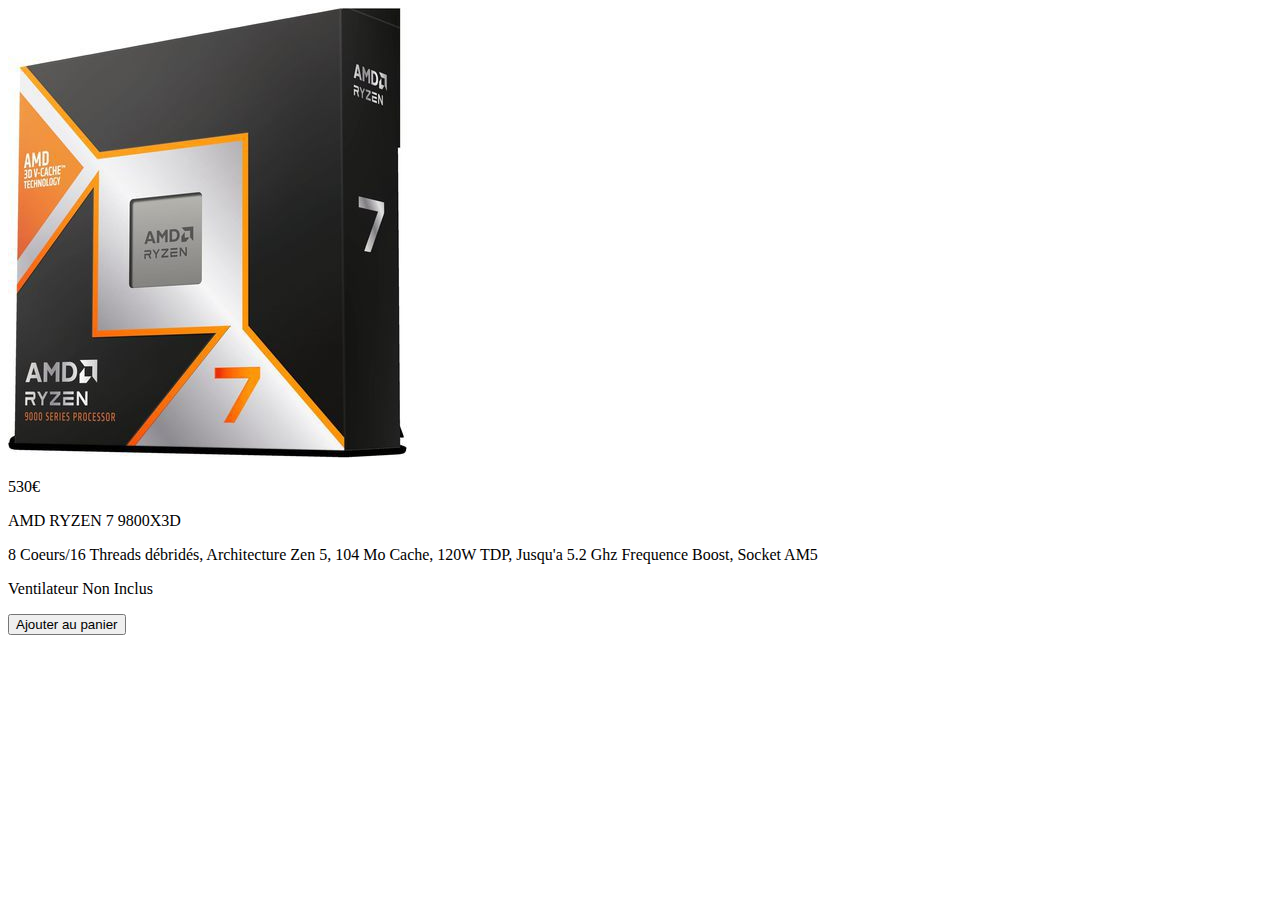
<file: index.html>
<!DOCTYPE html>
<html lang="fr">

<head>
    <meta charset="UTF-8">
    <meta name="viewport" content="width=device-width, initial-scale=1.0">
    <title>E-commerce</title>

    <link href="https://cdn.jsdelivr.net/npm/bootstrap@5.3.6/dist/css/bootstrap.min.css" rel="stylesheet"
        integrity="sha384-4Q6Gf2aSP4eDXB8Miphtr37CMZZQ5oXLH2yaXMJ2w8e2ZtHTl7GptT4jmndRuHDT" crossorigin="anonymous">

    <script src="https://cdn.jsdelivr.net/npm/bootstrap@5.3.6/dist/js/bootstrap.bundle.min.js"
        integrity="sha384-j1CDi7MgGQ12Z7Qab0qlWQ/Qqz24Gc6BM0thvEMVjHnfYGF0rmFCozFSxQBxwHKO"
        crossorigin="anonymous"></script>
</head>

<body>
    <div>
        <img src="/img/Processeur_AMD_RYZEN_7_9800X3D_2.jpg" alt="Processeur_AMD_RYZEN_7_9800X3D_2.jpg">
    </div>
    <div>
        <p>530€</p>
    </div>
    <div>
        <p>AMD RYZEN 7 9800X3D</p>
        <p>8 Coeurs/16 Threads débridés, Architecture Zen 5, 104 Mo Cache, 120W TDP, Jusqu'a 5.2 Ghz Frequence Boost,
            Socket AM5</p>
        <p>Ventilateur Non Inclus</p>
    </div>
    <div>
        <button>Ajouter au panier</button>
    </div>
</body>

</html>
</file>
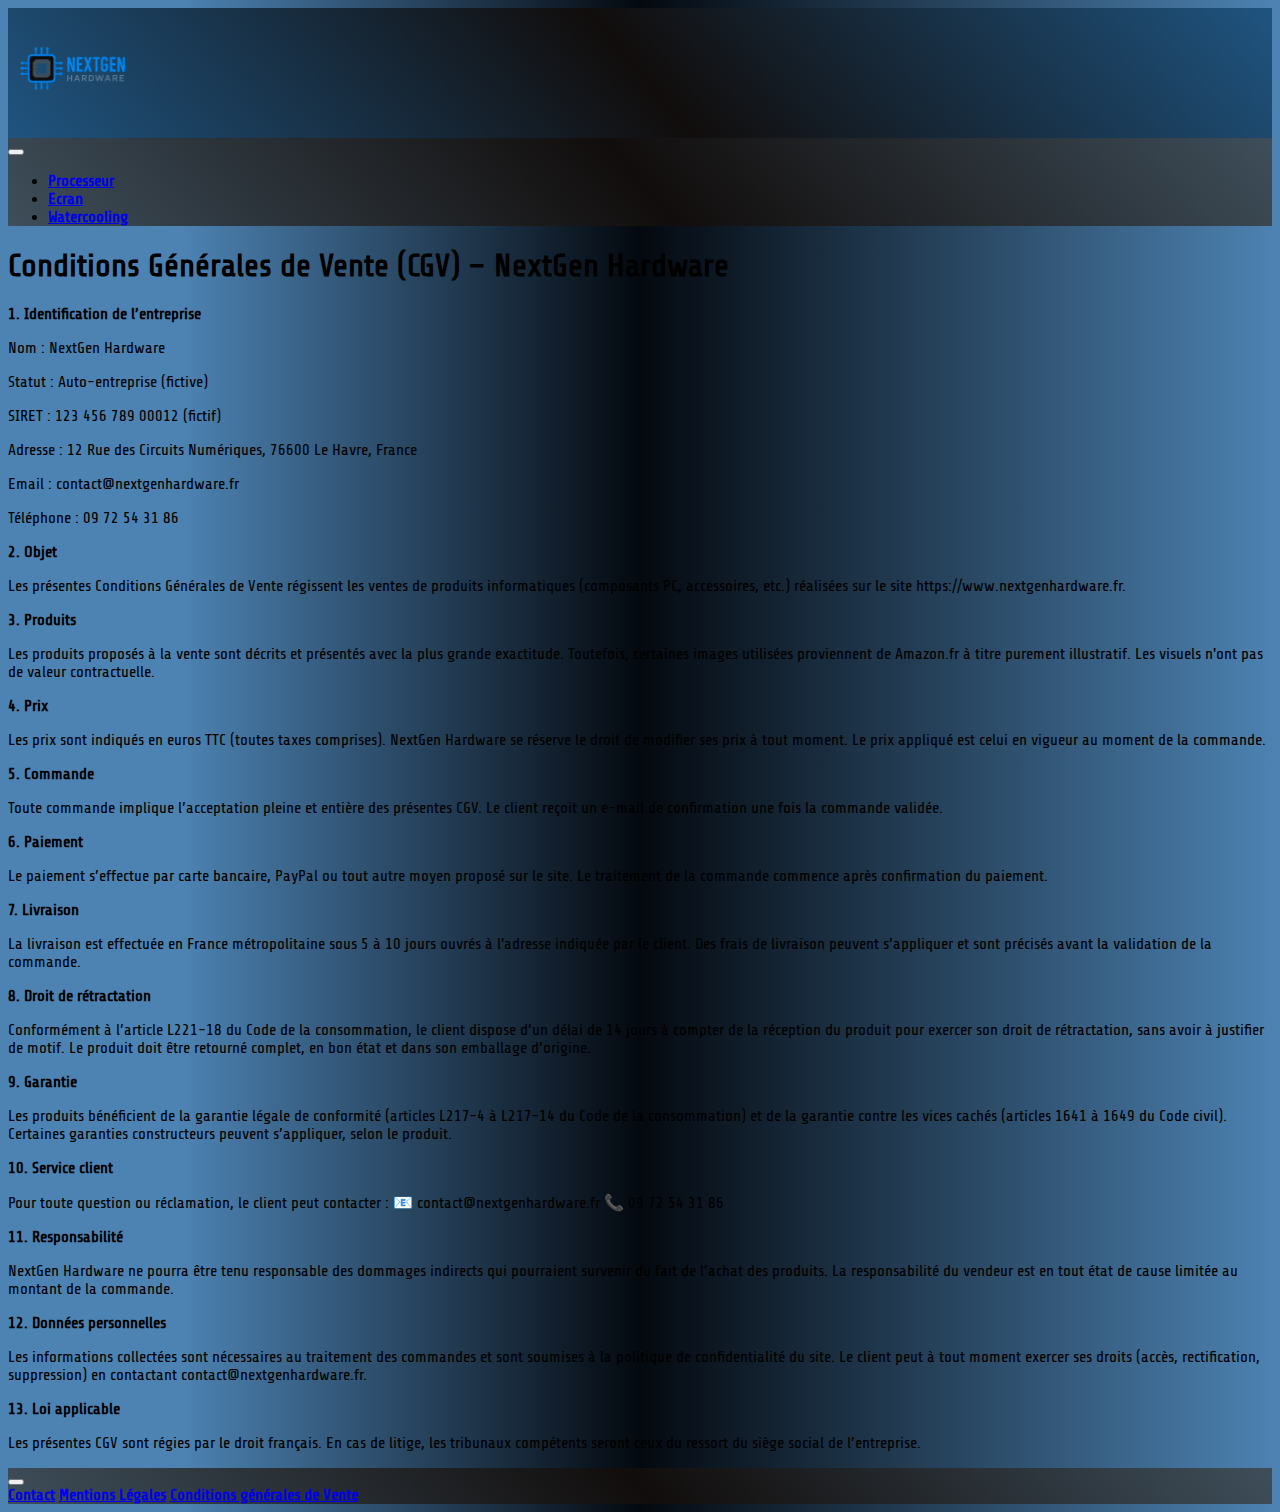
<file: cgv.html>
<!DOCTYPE html>
<html lang="fr">

<head>
    <meta charset="UTF-8">
    <meta name="viewport" content="width=device-width, initial-scale=1.0">
    <title>E-commerce</title>

    <!-- Lien pour utiliser Bootstrap -->
    <link href="https://cdn.jsdelivr.net/npm/bootstrap@5.3.6/dist/css/bootstrap.min.css" rel="stylesheet"
        integrity="sha384-4Q6Gf2aSP4eDXB8Miphtr37CMZZQ5oXLH2yaXMJ2w8e2ZtHTl7GptT4jmndRuHDT" crossorigin="anonymous">

    <!-- Lien pour faire des actions avec JavaScript -->
    <script src="https://cdn.jsdelivr.net/npm/bootstrap@5.3.6/dist/js/bootstrap.bundle.min.js"
        integrity="sha384-j1CDi7MgGQ12Z7Qab0qlWQ/Qqz24Gc6BM0thvEMVjHnfYGF0rmFCozFSxQBxwHKO"
        crossorigin="anonymous"></script>

    <link href="https://fonts.googleapis.com/css2?family=Share+Tech&display=swap" rel="stylesheet">
    <link rel="stylesheet" href="css/style.css">
</head>

<body class="cgv text-white vw-80 vh-100">
    <div class="css_un">
        <div class="text-center">
            <a href="index.html"><img style="width: 10%;" src="img/Logo_Site.png" alt=""></a>
        </div>
    </div>
    <nav class="navbar navbar-expand-lg bg-body-tertiary">
        <div class="container-fluid">
            <button class="navbar-toggler" type="button" data-bs-toggle="collapse" data-bs-target="#navbarNav"
                aria-controls="navbarNav" aria-expanded="false" aria-label="Toggle navigation">
                <span class="navbar-toggler-icon"></span>
            </button>
            <div class="collapse navbar-collapse d-flex justify-content-center" id="navbarNav">
                <ul class="navbar-nav">
                    <li class="nav-item mx-5 ms-5">
                        <a class="nav-link text-white" href="#">Processeur</a>
                    </li>
                    <li class="nav-item mx-5 ms-5">
                        <a class="nav-link text-white" href="#">Ecran</a>
                    </li>
                    <li class="nav-item mx-5 ms-5">
                        <a class="nav-link text-white" href="#">Watercooling</a>
                    </li>
                </ul>
            </div>
        </div>
    </nav>
    <h1 class="d-flex justify-content-center mt-3 mb-3 ml-5 mr-5">Conditions Générales de Vente (CGV) – NextGen Hardware
    </h1>

    <div class="mx-3 mt-5 mb-5">
        <p><b>1. Identification de l’entreprise</b></p>
        <p>Nom : NextGen Hardware</p>
        <p>Statut : Auto-entreprise (fictive)</p>
        <p>SIRET : 123 456 789 00012 (fictif)</p>
        <p>Adresse : 12 Rue des Circuits Numériques, 76600 Le Havre, France</p>
        <p>Email : contact@nextgenhardware.fr</p>
        <p>Téléphone : 09 72 54 31 86</p>
    </div>

    <div class="mx-3 mt-3 mb-5">
        <p><b>2. Objet</b></p>
        <p>Les présentes Conditions Générales de Vente régissent les ventes de produits informatiques (composants PC,
            accessoires, etc.) réalisées sur le site https://www.nextgenhardware.fr.
        </p>
    </div>

    <div class="mx-3 mt-3 mb-5">
        <p><b>3. Produits</b></p>
        <p>Les produits proposés à la vente sont décrits et présentés avec la plus grande exactitude. Toutefois,
            certaines images utilisées proviennent de Amazon.fr à titre purement illustratif. Les visuels n'ont pas de
            valeur contractuelle.
        </p>
    </div>

    <div class="mx-3 mt-3 mb-5">
        <p><b>4. Prix</b></p>
        <p>Les prix sont indiqués en euros TTC (toutes taxes comprises).
            NextGen Hardware se réserve le droit de modifier ses prix à tout moment. Le prix appliqué est celui en
            vigueur au moment de la commande.
        </p>
    </div>

    <div class="mx-3 mt-3 mb-5">
        <p><b>5. Commande</b></p>
        <p>Toute commande implique l’acceptation pleine et entière des présentes CGV.
            Le client reçoit un e-mail de confirmation une fois la commande validée.</p>
    </div>

    <div class="mx-3 mt-3 mb-5">
        <p><b>6. Paiement</b></p>
        <p>Le paiement s’effectue par carte bancaire, PayPal ou tout autre moyen proposé sur le site.
            Le traitement de la commande commence après confirmation du paiement.
        </p>
    </div>

    <div class="mx-3 mt-3 mb-5">
        <p><b>7. Livraison</b></p>
        <p>La livraison est effectuée en France métropolitaine sous 5 à 10 jours ouvrés à l'adresse indiquée par le
            client.
            Des frais de livraison peuvent s’appliquer et sont précisés avant la validation de la commande.
        </p>
    </div>

    <div class="mx-3 mt-3 mb-5">
        <p><b>8. Droit de rétractation</b></p>
        <p>Conformément à l’article L221-18 du Code de la consommation, le client dispose d’un délai de 14 jours à
            compter de la réception du produit pour exercer son droit de rétractation, sans avoir à justifier de motif.

            Le produit doit être retourné complet, en bon état et dans son emballage d’origine.
        </p>
    </div>

    <div class="mx-3 mt-3 mb-5">
        <p><b>9. Garantie</b></p>
        <p>Les produits bénéficient de la garantie légale de conformité (articles L217-4 à L217-14 du Code de la
            consommation) et de la garantie contre les vices cachés (articles 1641 à 1649 du Code civil).
            Certaines garanties constructeurs peuvent s’appliquer, selon le produit.
        </p>
    </div>

    <div class="mx-3 mt-3 mb-5">
        <p><b>10. Service client</b></p>
        <p>Pour toute question ou réclamation, le client peut contacter :
            📧 contact@nextgenhardware.fr
            📞 09 72 54 31 86
        </p>
    </div>

    <div class="mx-3 mt-3 mb-5">
        <p><b>11. Responsabilité</b></p>
        <p>NextGen Hardware ne pourra être tenu responsable des dommages indirects qui pourraient survenir du fait de
            l’achat des produits.
            La responsabilité du vendeur est en tout état de cause limitée au montant de la commande.
        </p>
    </div>

    <div class="mx-3 mt-3 mb-5">
        <p><b>12. Données personnelles</b></p>
        <p>Les informations collectées sont nécessaires au traitement des commandes et sont soumises à la politique de
            confidentialité du site. Le client peut à tout moment exercer ses droits (accès, rectification, suppression)
            en contactant contact@nextgenhardware.fr.
        </p>
    </div>

    <div class="mx-3 mt-3 mb-5">
        <p><b>13. Loi applicable</b></p>
        <p>Les présentes CGV sont régies par le droit français.
            En cas de litige, les tribunaux compétents seront ceux du ressort du siège social de l’entreprise.
        </p>
    </div>

    <footer>
        <nav class="navbar navbar-expand-lg bg-body-tertiary">
            <div class="container-fluid">
                <button class="navbar-toggler" type="button" data-bs-toggle="collapse"
                    data-bs-target="#navbarNavAltMarkup" aria-controls="navbarNavAltMarkup" aria-expanded="false"
                    aria-label="Toggle navigation">
                    <span class="navbar-toggler-icon"></span>
                </button>
                <div class="collapse navbar-collapse d-flex justify-content-center" id="navbarNavAltMarkup">
                    <div class="navbar-nav">
                        <a class="nav-link text-white mx-5 ms-5" href="formulaire_de_contact.html">Contact</a>
                        <a class="nav-link text-white mx-5 ms-5" href="mentions-legales.html">Mentions Légales</a>
                        <a class="nav-link text-white mx-5 ms-5" href="cgv.html">Conditions générales de Vente</a>
                    </div>
                </div>
            </div>
        </nav>
    </footer>
</body>

</html>
</file>
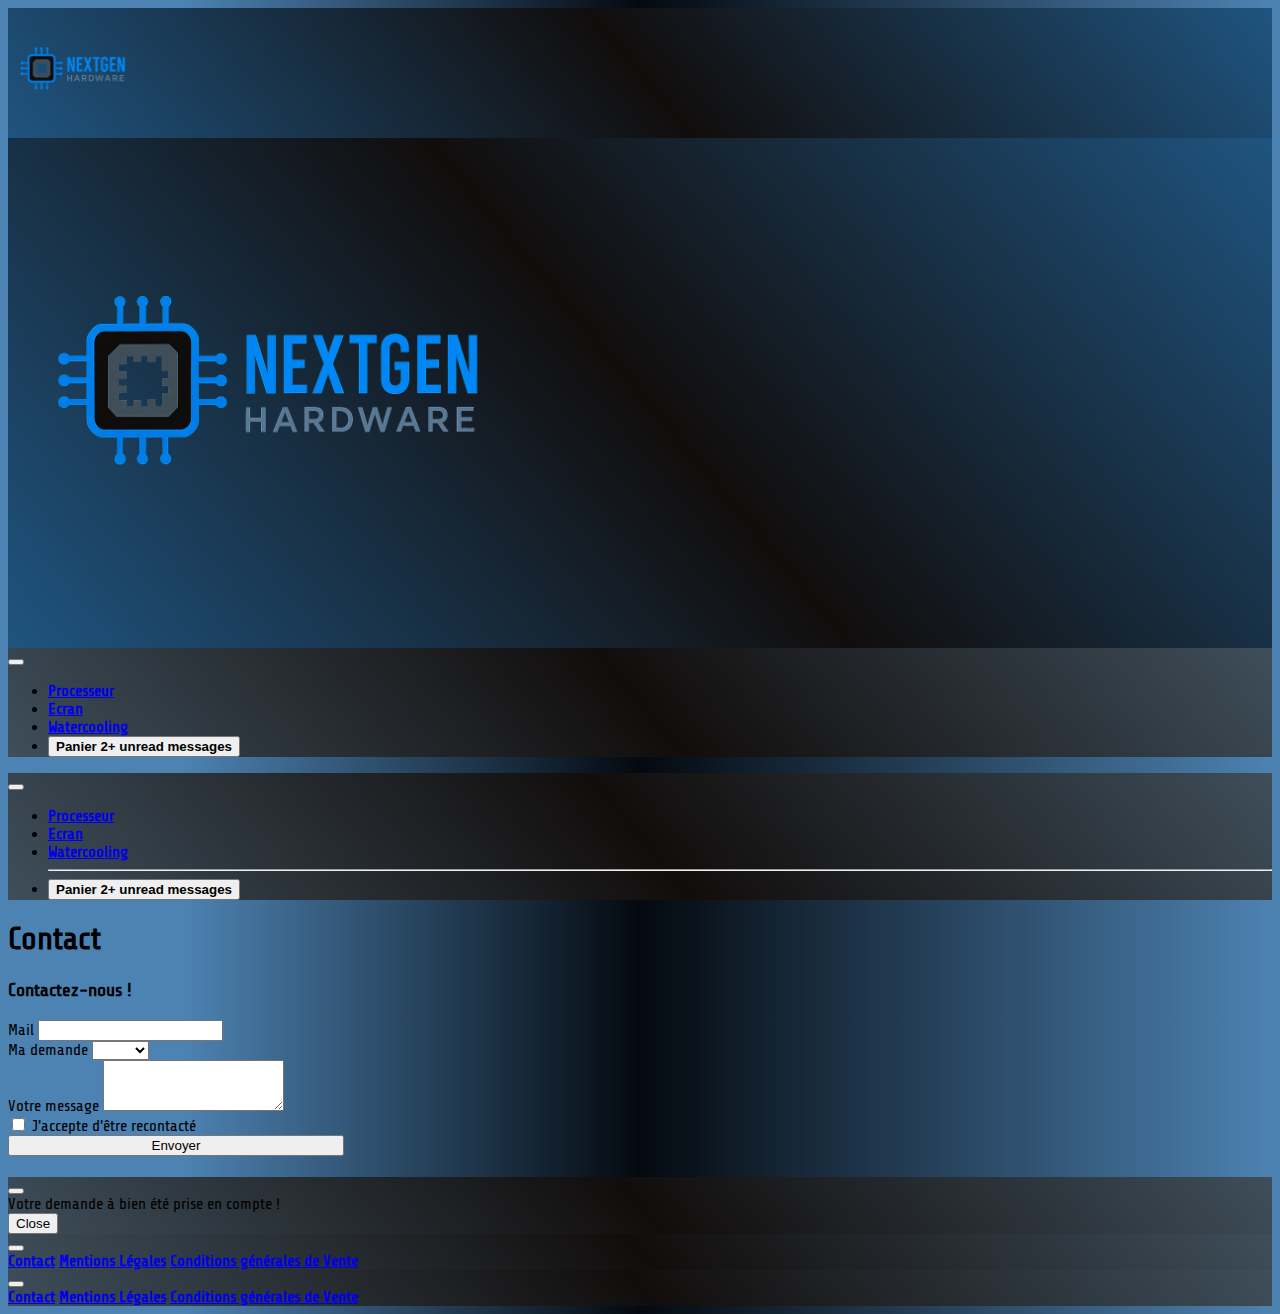
<file: formulaire_de_contact.html>
<!DOCTYPE html>
<html lang="fr">

<head>
    <meta charset="UTF-8">
    <meta name="viewport" content="width=device-width, initial-scale=1.0">
    <title>Document</title>

    <!-- Lien pour utiliser Bootstrap -->
    <link href="https://cdn.jsdelivr.net/npm/bootstrap@5.3.6/dist/css/bootstrap.min.css" rel="stylesheet"
        integrity="sha384-4Q6Gf2aSP4eDXB8Miphtr37CMZZQ5oXLH2yaXMJ2w8e2ZtHTl7GptT4jmndRuHDT" crossorigin="anonymous">

    <!-- Lien pour faire des actions avec JavaScript -->
    <script src="https://cdn.jsdelivr.net/npm/bootstrap@5.3.6/dist/js/bootstrap.bundle.min.js"
        integrity="sha384-j1CDi7MgGQ12Z7Qab0qlWQ/Qqz24Gc6BM0thvEMVjHnfYGF0rmFCozFSxQBxwHKO"
        crossorigin="anonymous"></script>

    <link href="https://fonts.googleapis.com/css2?family=Share+Tech&display=swap" rel="stylesheet">
    <link rel="stylesheet" href="css/style.css">
</head>

<body class="formulaire d-flex flex-column min-vh-100">

    <!-- Logo du site internet -->
    <div class="css_un d-none d-lg-block">
        <div class="text-center">
            <a href="index.html"><img style="width: 10%;" src="img/Logo_Site.png" alt=""></a>
        </div>
    </div>

    <div class="css_un d-sm-none">
        <div class="text-center">
            <a href="index.html"><img style="width: 40%;" src="img/Logo_Site.png" alt=""></a>
        </div>
    </div>

    <!-- Barre de navigation -->
    <!-- Page Pc -->
    <nav class="navbar navbar-expand-lg bg-body-tertiary d-none d-lg-block">
        <div class="container-fluid">
            <button class="navbar-toggler" type="button" data-bs-toggle="collapse" data-bs-target="#navbarNav"
                aria-controls="navbarNav" aria-expanded="false" aria-label="Toggle navigation">
                <span class="navbar-toggler-icon"></span>
            </button>
            <div class="collapse navbar-collapse d-flex justify-content-center" id="navbarNav">
                <ul class="navbar-nav">
                    <li class="nav-item mx-5 ms-5">
                        <a class="nav-link text-white" href="#">Processeur</a>
                    </li>
                    <li class="nav-item mx-5 ms-5">
                        <a class="nav-link text-white" href="#">Ecran</a>
                    </li>
                    <li class="nav-item mx-5 ms-5">
                        <a class="nav-link text-white" href="#">Watercooling</a>
                    </li>
                    <li>
                        <button type="button" class="btn text-white position-relative mx-5">
                            <i class="bi bi-basket me-2"></i><span>Panier</span>
                            <span
                                class="position-absolute top-0 start-100 translate-middle badge rounded-pill bg-danger">
                                2+
                                <span class="visually-hidden">unread messages</span>
                            </span>
                        </button>
                    </li>
                </ul>
            </div>
        </div>
    </nav>

    <!-- Page Mobile -->
    <nav class="navbar navbar-expand-lg bg-primary d-sm-none">
        <div class="container-fluid">
            <button class="navbar-toggler bg-secondary text-white" type="button" data-bs-toggle="collapse"
                data-bs-target="#navbarSupportedContent" aria-controls="navbarSupportedContent" aria-expanded="false"
                aria-label="Toggle navigation">
                <span class="navbar-toggler-icon"></span>
            </button>
            <div class="collapse navbar-collapse" id="navbarSupportedContent">
                <ul class="navbar-nav me-auto mb-2 mb-lg-0 ms-auto">
                    <li class="nav-item mx-auto ms-auto">
                        <a class="nav-link active text-white" aria-current="page" href="#">Processeur</a>
                    </li>
                    <li class="nav-item mx-auto ms-auto">
                        <a class="nav-link active text-white" aria-current="page" href="#">Ecran</a>
                    </li>
                    <li class="nav-item mx-auto ms-auto">
                        <a class="nav-link active text-white" aria-current="page" href="#">Watercooling</a>
                    </li>
                    </li>
                    <hr class="text-white">
                    <li class="mx-auto ms-auto">
                        <button type="button" class="btn text-white position-relative">
                            <i class="bi bi-basket me-2"></i><span>Panier</span>
                            <span
                                class="position-absolute top-0 start-100 translate-middle badge rounded-pill bg-danger mt-2 mb-2">
                                2+
                                <span class="visually-hidden">unread messages</span>
                            </span>
                        </button>
                    </li>
                </ul>
            </div>
        </div>
    </nav>

    <!-- Pour le contenu principal de la page -->
    <main class="pt-5 mx-auto pb-5 mt-5 mb-5 text-white">

        <!-- Pour le nom de la page -->
        <div class="pb-5 text-center">
            <h1>Contact</h1>
        </div>

        <!-- Contactez-nous ! :) -->
        <div class="pb-2">
            <h3><span>Contactez-nous !</span></h3>
        </div>

        <!-- Pour le mail -->
        <div class="mb-3">
            <label for="formGroupExampleInput" class="form-label">Mail</label>
            <input type="text" class="form-control" id="formGroupExampleInput">
        </div>

        <!-- Pour faire une liste sélective pour la demande -->
        <div class="mb-3">
            <label for="formGroupExampleInput2" class="form-label">Ma demande</label>
            <select class="form-select" aria-label="Default select example">
                <option selected></option>
                <option value="1">One</option>
                <option value="2">Two</option>
                <option value="3">Three</option>
            </select>
        </div>

        <!-- Pour écrire le message -->
        <div class="mb-3 pt-1">
            <label for="exampleFormControlTextarea1" class="form-label">Votre message</label>
            <textarea class="form-control" id="exampleFormControlTextarea1" rows="3"></textarea>
        </div>

        <!-- Pour être recontacté -->
        <div class="form-check">
            <input class="form-check-input" type="checkbox" id="inlineFormCheck">
            <label class="form-check-label" for="inlineFormCheck">
                J'accepte d'être recontacté
            </label>
            <div class="pt-2">
                <button type="button" style="width: 21rem;" class="btn btn-secondary" data-bs-toggle="modal"
                    data-bs-target="#exampleModal">
                    Envoyer
                </button>

                <!-- Modal pour dire que la demande a été bien prise en compte -->
                <div class="modal fade" id="exampleModal" tabindex="-1" aria-labelledby="exampleModalLabel"
                    aria-hidden="true">
                    <div class="modal-dialog">
                        <div class="panier text-white modal-content">
                            <div class="modal-header">
                                <h1 class="modal-title text-white fs-5" id="exampleModalLabel"></h1>
                                <button type="button" class="btn-close" data-bs-dismiss="modal"
                                    aria-label="Close"></button>
                            </div>
                            <div class="modal-body">
                                Votre demande à bien été prise en compte !
                            </div>
                            <div class="modal-footer">
                                <button type="button" class="btn btn-secondary" data-bs-dismiss="modal">Close</button>
                            </div>
                        </div>
                    </div>
                </div>
            </div>
        </div>
    </main>

    <!-- Footer pour les liens vers les autres pages -->
    <!-- Page PC -->
    <footer>
        <nav class="navbar navbar-expand-lg bg-body-tertiary d-none d-lg-block">
            <div class="container-fluid">
                <button class="navbar-toggler d-none" type="button" data-bs-toggle="collapse"
                    data-bs-target="#navbarNavAltMarkup" aria-controls="navbarNavAltMarkup" aria-expanded="false"
                    aria-label="Toggle navigation">
                    <span class="navbar-toggler-icon"></span>
                </button>
                <div class="collapse navbar-collapse d-flex justify-content-center" id="navbarNavAltMarkup">
                    <div class="navbar-nav">
                        <a class="nav-link text-white mx-5 ms-5" href="formulaire_de_contact.html">Contact</a>
                        <a class="nav-link text-white mx-5 ms-5" href="mentions-legales.html">Mentions Légales</a>
                        <a class="nav-link text-white mx-5 ms-5" href="cgv.html">Conditions générales de Vente</a>
                    </div>
                </div>
            </div>
        </nav>
    </footer>

    <!-- Page Mobile -->
    <footer>
        <nav class="navbar navbar-expand-lg bg-body-tertiary d-lg-none">
            <div class="container-fluid">
                <button class="navbar-toggler d-none" type="button" data-bs-toggle="collapse"
                    data-bs-target="#navbarNavAltMarkup" aria-controls="navbarNavAltMarkup" aria-expanded="false"
                    aria-label="Toggle navigation">
                    <span class="navbar-toggler-icon"></span>
                </button>
                <div class="collapse navbar-collapse d-grid text-center" id="navbarNavAltMarkup">
                    <div class="navbar-nav">
                        <a class="nav-link text-white mx-5 ms-5" href="formulaire_de_contact.html">Contact</a>
                        <a class="nav-link text-white mx-5 ms-5" href="mentions-legales.html">Mentions Légales</a>
                        <a class="nav-link text-white mx-5 ms-5" href="cgv.html">Conditions générales de Vente</a>
                    </div>
                </div>
            </div>
        </nav>
    </footer>


</body>

</html>
</file>
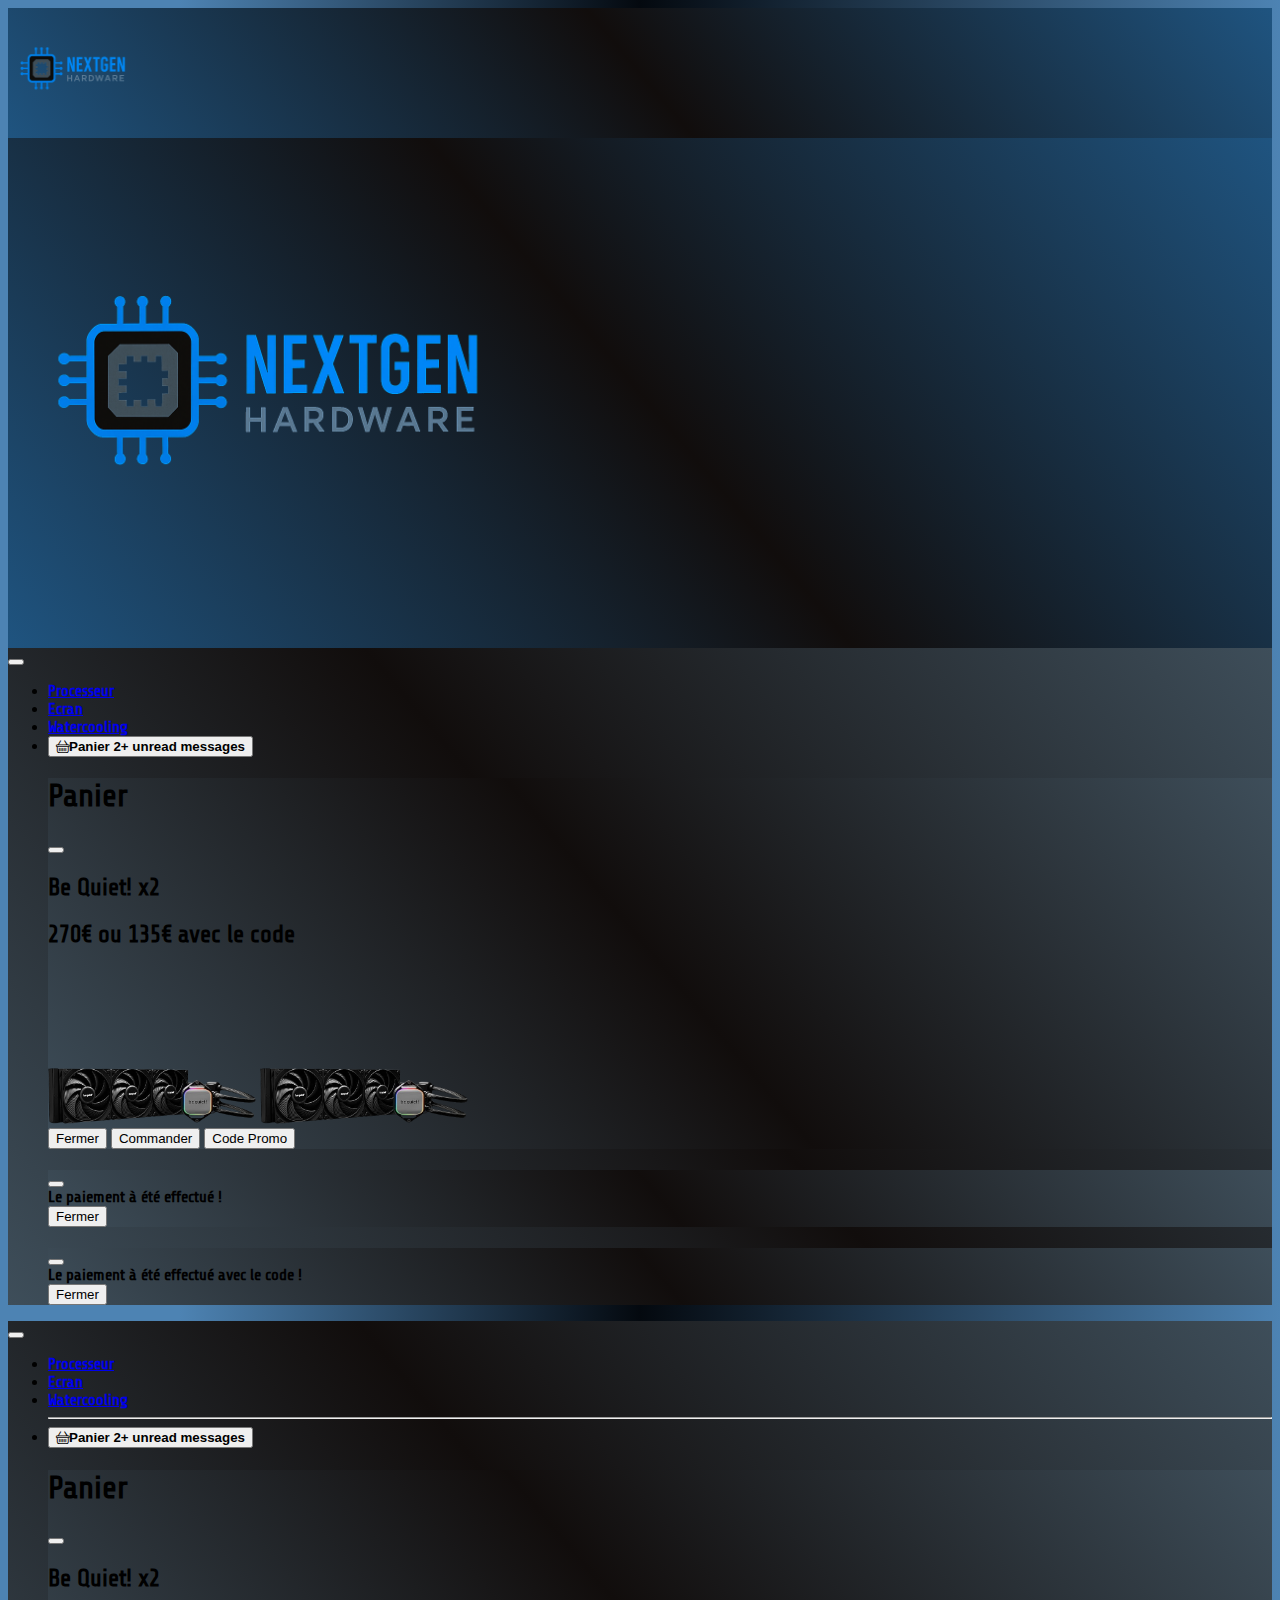
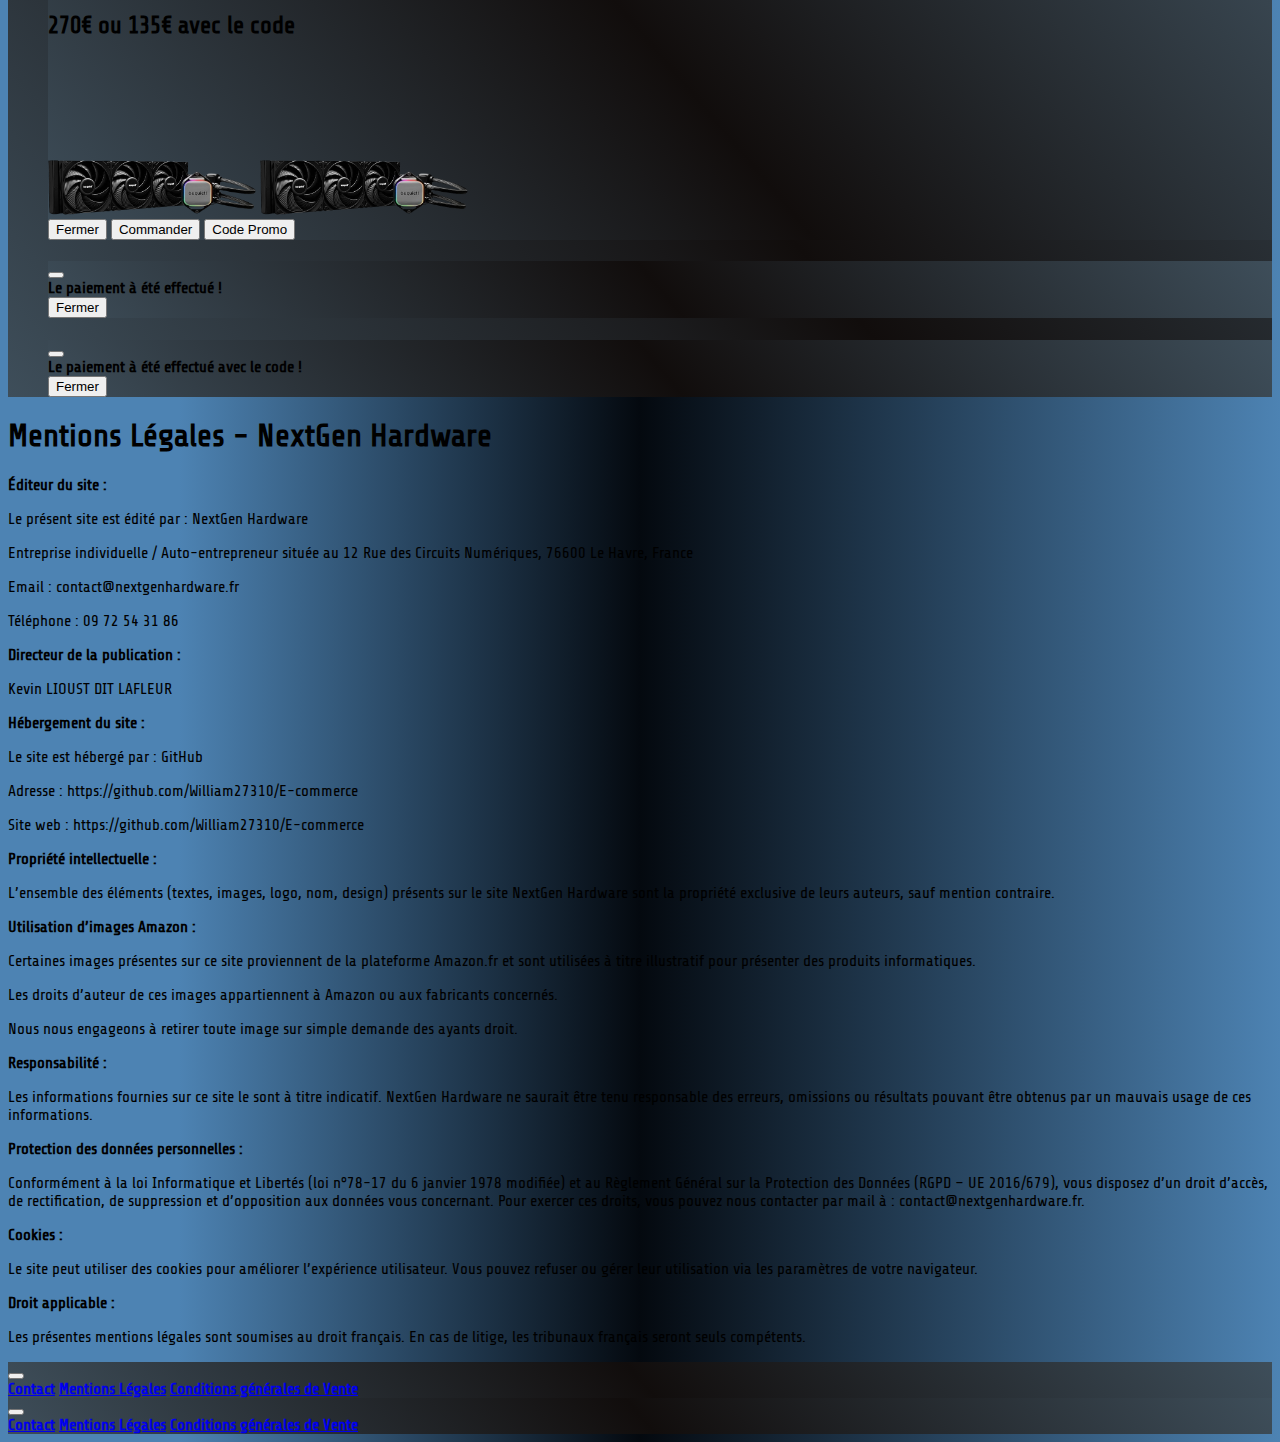
<file: mentions-legales.html>
<!DOCTYPE html>
<html lang="fr">

<head>
    <meta charset="UTF-8">
    <meta name="viewport" content="width=device-width, initial-scale=1.0">
    <title>E-commerce</title>

    <!-- Lien pour utiliser Bootstrap -->
    <link href="https://cdn.jsdelivr.net/npm/bootstrap@5.3.6/dist/css/bootstrap.min.css" rel="stylesheet"
        integrity="sha384-4Q6Gf2aSP4eDXB8Miphtr37CMZZQ5oXLH2yaXMJ2w8e2ZtHTl7GptT4jmndRuHDT" crossorigin="anonymous">

    <!-- Lien pour faire des actions avec JavaScript -->
    <script src="https://cdn.jsdelivr.net/npm/bootstrap@5.3.6/dist/js/bootstrap.bundle.min.js"
        integrity="sha384-j1CDi7MgGQ12Z7Qab0qlWQ/Qqz24Gc6BM0thvEMVjHnfYGF0rmFCozFSxQBxwHKO"
        crossorigin="anonymous"></script>
    <link rel="stylesheet" href="https://cdn.jsdelivr.net/npm/bootstrap-icons@1.13.1/font/bootstrap-icons.min.css">


    <link href="https://fonts.googleapis.com/css2?family=Share+Tech&display=swap" rel="stylesheet">
    <link rel="stylesheet" href="css/style.css">
</head>

<body class="mention text-white vw-80 vh-100">

    <!-- Logo du site internet -->
    <div class="css_un d-none d-lg-block">
        <div class="text-center">
            <a href="index.html"><img style="width: 10%;" src="img/Logo_Site.png" alt=""></a>
        </div>
    </div>

    <div class="css_un d-sm-none">
        <div class="text-center">
            <a href="index.html"><img style="width: 40%;" src="img/Logo_Site.png" alt=""></a>
        </div>
    </div>

    <!-- Barre de navigation -->
    <!-- Page Pc -->
    <nav class="navbar navbar-expand-lg bg-body-tertiary d-none d-lg-block">
        <div class="container-fluid">
            <button class="navbar-toggler" type="button" data-bs-toggle="collapse" data-bs-target="#navbarNav"
                aria-controls="navbarNav" aria-expanded="false" aria-label="Toggle navigation">
                <span class="navbar-toggler-icon"></span>
            </button>
            <div class="collapse navbar-collapse d-flex justify-content-center" id="navbarNav">
                <ul class="navbar-nav">
                    <li class="nav-item mx-5 ms-5">
                        <a class="nav-link text-white" href="#">Processeur</a>
                    </li>
                    <li class="nav-item mx-5 ms-5">
                        <a class="nav-link text-white" href="#">Ecran</a>
                    </li>
                    <li class="nav-item mx-5 ms-5">
                        <a class="nav-link text-white" href="#">Watercooling</a>
                    </li>
                    <li>
                        <button type="button" class="btn text-white" data-bs-toggle="modal"
                            data-bs-target="#exampleModalpanier">
                            <i class="bi bi-basket me-1"></i><span>Panier</span>
                            <span class=" position-relative badge rounded-pill bg-danger">
                                2+
                                <span class="visually-hidden">unread messages</span>
                            </span>
                        </button>
                        <!-- Modal -->
                        <div class="modal fade" id="exampleModalpanier" tabindex="-1"
                            aria-labelledby="exampleModalLabel" aria-hidden="true">
                            <div class="modal-dialog">
                                <div class="modal-content">
                                    <div class="modal-header">
                                        <h1 class="modal-title text-white fs-5" id="exampleModalLabel">Panier</h1>
                                        <button type="button" class="btn-close" data-bs-dismiss="modal"
                                            aria-label="Close"></button>
                                    </div>
                                    <div class="modal-body">
                                        <h2 class="modal-title text-white fs-5" id="exampleModalLabel">Be Quiet! x2
                                        </h2>
                                        <h2 class="modal-title text-white fs-5" id="exampleModalLabel"> 270€ ou 135€
                                            avec le code
                                        </h2>
                                        <img class="carte" class="rounded-3"
                                            src="img/71NoonSe5qL._AC_SX679_-removebg-preview.png"
                                            alt="Processeur_AMD_RYZEN_7_9800X3D_3.jpg">
                                        <img class="carte" class="rounded-3"
                                            src="img/71NoonSe5qL._AC_SX679_-removebg-preview.png"
                                            alt="Processeur_AMD_RYZEN_7_9800X3D_3.jpg">
                                    </div>
                                    <div class="modal-footer">
                                        <button type="button" class="btn btn-secondary"
                                            data-bs-dismiss="modal">Fermer</button>
                                        <button type="button" class="btn btn-secondary" data-bs-toggle="modal"
                                            data-bs-target="#exampleModal_trois">
                                            Commander
                                        </button>
                                        <button type="button" class="btn btn-secondary" data-bs-toggle="modal"
                                            data-bs-target="#exampleModal_quatre">
                                            Code Promo
                                        </button>
                                    </div>
                                </div>
                            </div>
                        </div>
                        <div class="modal fade" id="exampleModal_trois" tabindex="-1"
                            aria-labelledby="exampleModalLabel" aria-hidden="true">
                            <div class="modal-dialog">
                                <div class="panier text-white modal-content">
                                    <div class="modal-header">
                                        <h1 class="modal-title text-white fs-5" id="exampleModalLabel"></h1>
                                        <button type="button" class="btn-close" data-bs-dismiss="modal"
                                            aria-label="Close"></button>
                                    </div>
                                    <div class="modal-body">
                                        Le paiement à été effectué ! </div>
                                    <div class="modal-footer">
                                        <button type="button" class="btn btn-secondary"
                                            data-bs-dismiss="modal">Fermer</button>
                                    </div>
                                </div>
                            </div>
                        </div>
                        <div class="modal fade" id="exampleModal_quatre" tabindex="-1"
                            aria-labelledby="exampleModalLabel" aria-hidden="true">
                            <div class="modal-dialog">
                                <div class="panier text-white modal-content">
                                    <div class="modal-header">
                                        <h1 class="modal-title text-white fs-5" id="exampleModalLabel"></h1>
                                        <button type="button" class="btn-close" data-bs-dismiss="modal"
                                            aria-label="Close"></button>
                                    </div>
                                    <div class="modal-body">
                                        Le paiement à été effectué avec le code ! </div>
                                    <div class="modal-footer">
                                        <button type="button" class="btn btn-secondary"
                                            data-bs-dismiss="modal">Fermer</button>
                                    </div>
                                </div>
                            </div>
                        </div>
                    </li>
                </ul>
            </div>
        </div>
    </nav>

    <!-- Page Mobile -->
    <nav class="navbar navbar-expand-lg bg-primary d-sm-none">
        <div class="container-fluid">
            <button class="navbar-toggler bg-secondary text-white" type="button" data-bs-toggle="collapse"
                data-bs-target="#navbarSupportedContent" aria-controls="navbarSupportedContent" aria-expanded="false"
                aria-label="Toggle navigation">
                <span class="navbar-toggler-icon"></span>
            </button>
            <div class="collapse navbar-collapse" id="navbarSupportedContent">
                <ul class="navbar-nav me-auto mb-2 mb-lg-0 ms-auto">
                    <li class="nav-item mx-auto ms-auto">
                        <a class="nav-link active text-white" aria-current="page" href="#">Processeur</a>
                    </li>
                    <li class="nav-item mx-auto ms-auto">
                        <a class="nav-link active text-white" aria-current="page" href="#">Ecran</a>
                    </li>
                    <li class="nav-item mx-auto ms-auto">
                        <a class="nav-link active text-white" aria-current="page" href="#">Watercooling</a>
                    </li>
                    </li>
                    <hr class="text-white">
                    <li class="mx-auto ms-auto">
                         <button type="button" class="btn text-white" data-bs-toggle="modal"
                                data-bs-target="#exampleModalpanier">
                                <i class="bi bi-basket me-1"></i><span>Panier</span>
                                <span class=" position-relative badge rounded-pill bg-danger">
                                    2+
                                    <span class="visually-hidden">unread messages</span>
                                </span>
                            </button>
                            <!-- Modal -->
                            <div class="modal fade" id="exampleModalpanier" tabindex="-1"
                                aria-labelledby="exampleModalLabel" aria-hidden="true">
                                <div class="modal-dialog">
                                    <div class="modal-content">
                                        <div class="modal-header">
                                            <h1 class="modal-title text-white fs-5" id="exampleModalLabel">Panier</h1>
                                            <button type="button" class="btn-close" data-bs-dismiss="modal"
                                                aria-label="Close"></button>
                                        </div>
                                        <div class="modal-body">
                                            <h2 class="modal-title text-white fs-5" id="exampleModalLabel">Be Quiet! x2
                                            </h2>
                                            <h2 class="modal-title text-white fs-5" id="exampleModalLabel"> 270€ ou 135€
                                                avec le code
                                            </h2>
                                            <img class="carte" class="rounded-3"
                                                src="img/71NoonSe5qL._AC_SX679_-removebg-preview.png"
                                                alt="Processeur_AMD_RYZEN_7_9800X3D_3.jpg">
                                            <img class="carte" class="rounded-3"
                                                src="img/71NoonSe5qL._AC_SX679_-removebg-preview.png"
                                                alt="Processeur_AMD_RYZEN_7_9800X3D_3.jpg">
                                        </div>
                                        <div class="modal-footer">
                                            <button type="button" class="btn btn-secondary"
                                                data-bs-dismiss="modal">Fermer</button>
                                            <button type="button" class="btn btn-secondary" data-bs-toggle="modal"
                                                data-bs-target="#exampleModal_trois">
                                                Commander
                                            </button>
                                            <button type="button" class="btn btn-secondary" data-bs-toggle="modal"
                                                data-bs-target="#exampleModal_quatre">
                                                Code Promo
                                            </button>
                                        </div>
                                    </div>
                                </div>
                            </div>
                            <div class="modal fade" id="exampleModal_trois" tabindex="-1"
                                aria-labelledby="exampleModalLabel" aria-hidden="true">
                                <div class="modal-dialog">
                                    <div class="panier text-white modal-content">
                                        <div class="modal-header">
                                            <h1 class="modal-title text-white fs-5" id="exampleModalLabel"></h1>
                                            <button type="button" class="btn-close" data-bs-dismiss="modal"
                                                aria-label="Close"></button>
                                        </div>
                                        <div class="modal-body">
                                            Le paiement à été effectué ! </div>
                                        <div class="modal-footer">
                                            <button type="button" class="btn btn-secondary"
                                                data-bs-dismiss="modal">Fermer</button>
                                        </div>
                                    </div>
                                </div>
                            </div>
                            <div class="modal fade" id="exampleModal_quatre" tabindex="-1"
                                aria-labelledby="exampleModalLabel" aria-hidden="true">
                                <div class="modal-dialog">
                                    <div class="panier text-white modal-content">
                                        <div class="modal-header">
                                            <h1 class="modal-title text-white fs-5" id="exampleModalLabel"></h1>
                                            <button type="button" class="btn-close" data-bs-dismiss="modal"
                                                aria-label="Close"></button>
                                        </div>
                                        <div class="modal-body">
                                            Le paiement à été effectué avec le code ! </div>
                                        <div class="modal-footer">
                                            <button type="button" class="btn btn-secondary"
                                                data-bs-dismiss="modal">Fermer</button>
                                        </div>
                                    </div>
                                </div>
                            </div>
                    </li>
                </ul>
            </div>
        </div>
    </nav>

    <!-- Nom de la page -->
    <h1 class="d-flex justify-content-center mt-3 mb-3 ms-5 pt-4">Mentions Légales - NextGen Hardware</h1>

    <!-- Pour structurer le texte -->
    <div class="mx-3 mt-3 mb-5 pt-4">
        <p>
            <b>Éditeur du site : </b>
        </p>

        <p>Le présent site est édité par : NextGen Hardware</p>
        <p>Entreprise individuelle / Auto-entrepreneur située au 12 Rue des Circuits Numériques, 76600 Le Havre, France
        </p>
        <p>Email : contact@nextgenhardware.fr</p>
        <p>Téléphone : 09 72 54 31 86</p>
    </div>

    <div class="mx-3 mt-3 mb-5">
        <p><b>Directeur de la publication : </b></p>
        <p>Kevin LIOUST DIT LAFLEUR</p>
    </div>

    <div class="mx-3 mt-3 mb-5">
        <p><b>Hébergement du site : </b></p>
        <p>Le site est hébergé par : GitHub</p>
        <p>Adresse : https://github.com/William27310/E-commerce</p>
        <p>Site web : https://github.com/William27310/E-commerce</p>
    </div>

    <div class="mx-3 mt-3 mb-5">
        <p><b>Propriété intellectuelle : </b></p>
        <p>L’ensemble des éléments (textes, images, logo, nom, design) présents sur le site NextGen Hardware sont la
            propriété exclusive de leurs auteurs, sauf mention contraire.</p>
    </div>

    <div class="mx-3 mt-3 mb-5">
        <p><b>Utilisation d’images Amazon : </b></p>
        <p>Certaines images présentes sur ce site proviennent de la plateforme Amazon.fr et sont utilisées à titre
            illustratif pour présenter des produits informatiques.</p>
        <p>Les droits d’auteur de ces images appartiennent à Amazon ou aux fabricants concernés.</p>
        <p>Nous nous engageons à retirer toute image sur simple demande des ayants droit.</p>
    </div>

    <div class="mx-3 mt-3 mb-5">
        <p><b>Responsabilité : </b></p>
        <p>Les informations fournies sur ce site le sont à titre indicatif. NextGen Hardware ne saurait être tenu
            responsable des erreurs, omissions ou résultats pouvant être obtenus par un mauvais usage de ces
            informations.</p>
    </div>

    <div class="mx-3 mt-3 mb-5">
        <p><b>Protection des données personnelles : </b></p>
        <p>Conformément à la loi Informatique et Libertés (loi n°78-17 du 6 janvier 1978 modifiée) et au Règlement
            Général
            sur la Protection des Données (RGPD – UE 2016/679), vous disposez d’un droit d’accès, de rectification, de
            suppression et d’opposition aux données vous concernant.
            Pour exercer ces droits, vous pouvez nous contacter par mail à : contact@nextgenhardware.fr.
        </p>
    </div>

    <div class="mx-3 mt-3 mb-5">
        <p><b>Cookies : </b></p>
        <p>Le site peut utiliser des cookies pour améliorer l’expérience utilisateur. Vous pouvez refuser ou gérer leur
            utilisation via les paramètres de votre navigateur.</p>
    </div>

    <div class="mx-3 mt-3 mb-5">
        <p><b>Droit applicable : </b></p>
        <p>Les présentes mentions légales sont soumises au droit français. En cas de litige, les tribunaux français
            seront
            seuls compétents.
        </p>
    </div>

    <!-- Footer pour les liens vers les autres pages -->
    <!-- Page PC -->
    <footer>
        <nav class="navbar navbar-expand-lg bg-body-tertiary d-none d-lg-block">
            <div class="container-fluid">
                <button class="navbar-toggler d-none" type="button" data-bs-toggle="collapse"
                    data-bs-target="#navbarNavAltMarkup" aria-controls="navbarNavAltMarkup" aria-expanded="false"
                    aria-label="Toggle navigation">
                    <span class="navbar-toggler-icon"></span>
                </button>
                <div class="collapse navbar-collapse d-flex justify-content-center" id="navbarNavAltMarkup">
                    <div class="navbar-nav">
                        <a class="nav-link text-white mx-5 ms-5" href="formulaire_de_contact.html">Contact</a>
                        <a class="nav-link text-white mx-5 ms-5" href="mentions-legales.html">Mentions Légales</a>
                        <a class="nav-link text-white mx-5 ms-5" href="cgv.html">Conditions générales de Vente</a>
                    </div>
                </div>
            </div>
        </nav>
    </footer>

    <!-- Page Mobile -->
    <footer>
        <nav class="navbar navbar-expand-lg bg-body-tertiary d-lg-none">
            <div class="container-fluid">
                <button class="navbar-toggler d-none" type="button" data-bs-toggle="collapse"
                    data-bs-target="#navbarNavAltMarkup" aria-controls="navbarNavAltMarkup" aria-expanded="false"
                    aria-label="Toggle navigation">
                    <span class="navbar-toggler-icon"></span>
                </button>
                <div class="collapse navbar-collapse d-grid text-center" id="navbarNavAltMarkup">
                    <div class="navbar-nav">
                        <a class="nav-link text-white mx-5 ms-5" href="formulaire_de_contact.html">Contact</a>
                        <a class="nav-link text-white mx-5 ms-5" href="mentions-legales.html">Mentions Légales</a>
                        <a class="nav-link text-white mx-5 ms-5" href="cgv.html">Conditions générales de Vente</a>
                    </div>
                </div>
            </div>
        </nav>
    </footer>
</body>

</html>
</file>
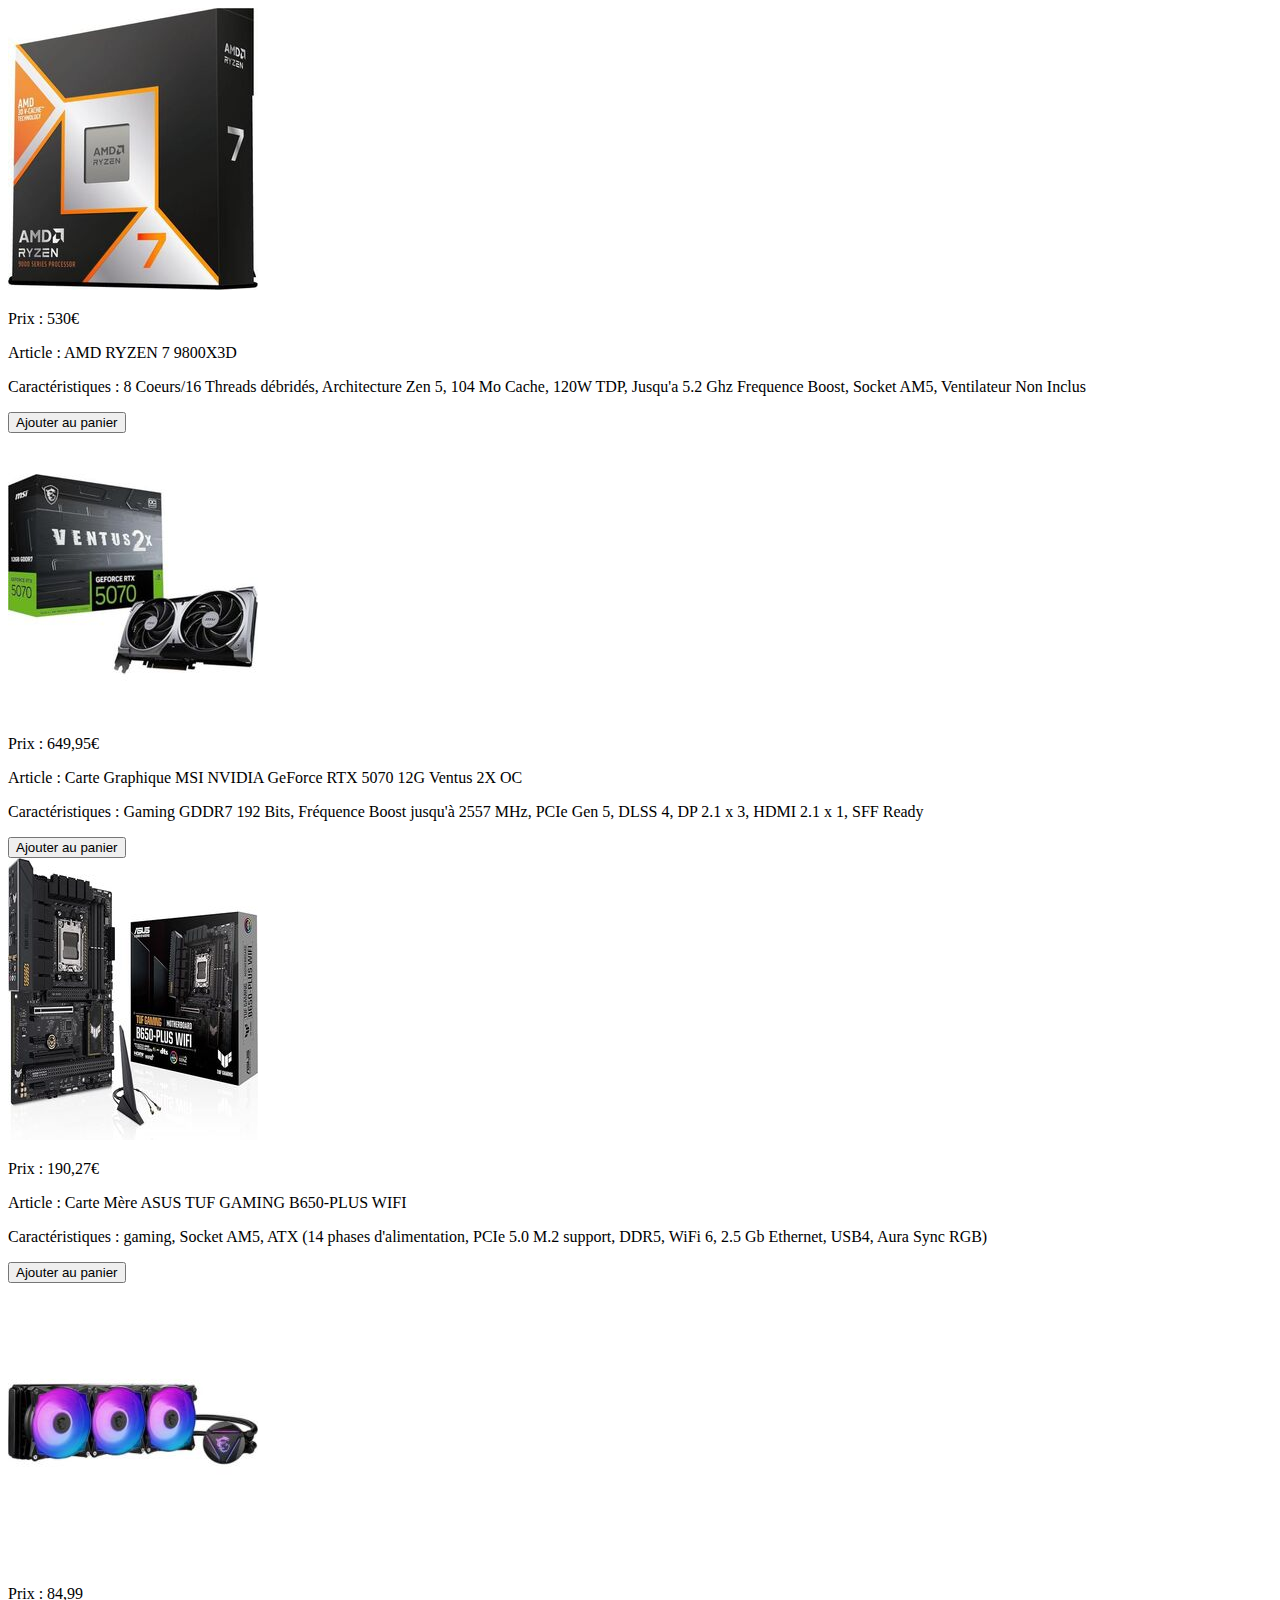
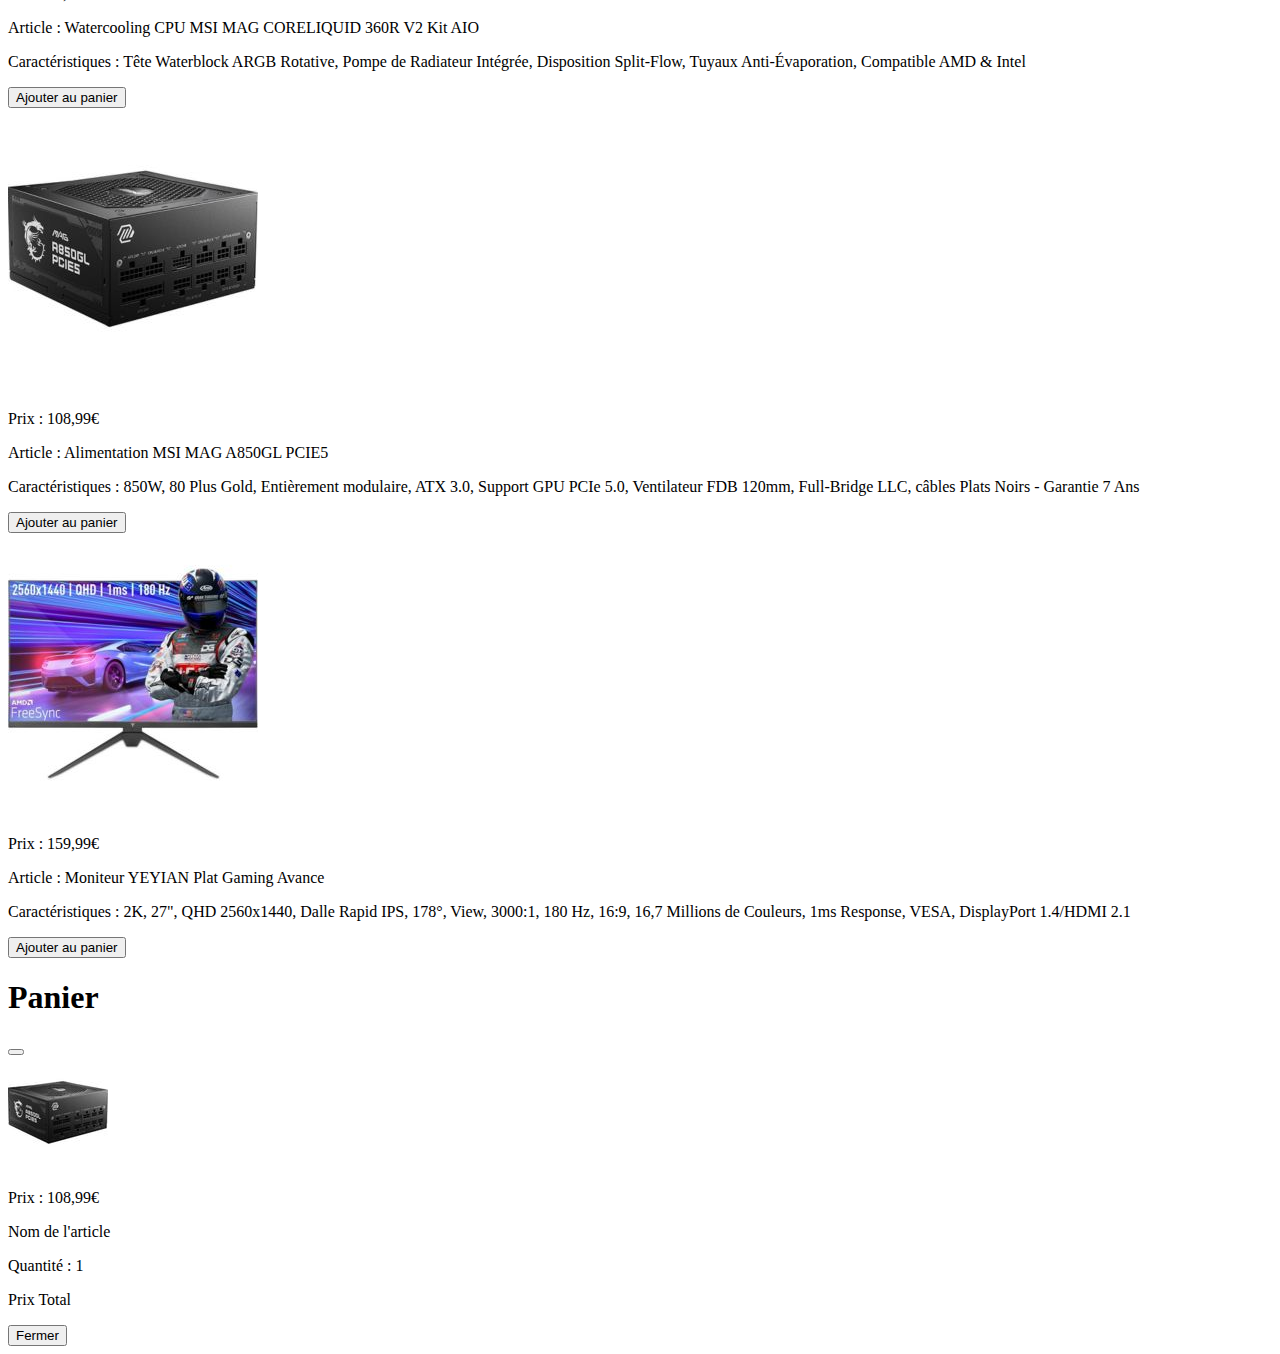
<file: modal.html>
<!DOCTYPE html>
<html lang="fr">

<head>
    <meta charset="UTF-8">
    <meta name="viewport" content="width=device-width, initial-scale=1.0">
    <title>E-commerce</title>

    <!-- Lien pour utiliser Bootstrap -->
    <link href="https://cdn.jsdelivr.net/npm/bootstrap@5.3.6/dist/css/bootstrap.min.css" rel="stylesheet"
        integrity="sha384-4Q6Gf2aSP4eDXB8Miphtr37CMZZQ5oXLH2yaXMJ2w8e2ZtHTl7GptT4jmndRuHDT" crossorigin="anonymous">

    <!-- Lien pour faire des actions avec JavaScript -->
    <script src="https://cdn.jsdelivr.net/npm/bootstrap@5.3.6/dist/js/bootstrap.bundle.min.js"
        integrity="sha384-j1CDi7MgGQ12Z7Qab0qlWQ/Qqz24Gc6BM0thvEMVjHnfYGF0rmFCozFSxQBxwHKO"
        crossorigin="anonymous"></script>
</head>

<body class="vw-100 vh-100">

    <!-- Contenu pour lister les articles -->
    <div class="container mt-3 mb-3 ">

        <!-- Définition des cases pour chaque article -->
        <div class="row d-grid gap-5 d-md-flex mt-5" style="width: 100%; height: 50%;">

            <!-- Ajouter une nouvelle colonne pour un nouvel article -->
            <div class="col bg-secondary border border-black rounded-3">

                <!-- Image de l'article en question -->
                <div class="d-flex justify-content-center mt-3">
                    <img class="rounded-3" src="/img/Processeur_AMD_RYZEN_7_9800X3D_3.jpg"
                        alt="Processeur_AMD_RYZEN_7_9800X3D_3.jpg">
                </div>

                <!-- Prix -->
                <div class="mt-3">
                    <p class="text-white">Prix : 530€</p>
                </div>

                <!-- Descriptif, notes sur l'article -->
                <div>
                    <p>Article : AMD RYZEN 7 9800X3D</p>
                    <p class="flex-nowrap">Caractéristiques : 8 Coeurs/16 Threads débridés, Architecture Zen 5, 104 Mo
                        Cache, 120W TDP,
                        Jusqu'a 5.2 Ghz
                        Frequence Boost,
                        Socket AM5,
                        Ventilateur Non Inclus</p>
                </div>

                <!-- Pour le bouton -->
                <div class="d-flex justify-content-end align-items-end mt-3 mb-3">

                    <!-- Bouton pour ajouter l'article en question au panier -->
                    <button type="button" class="btn bg-white text-black" data-bs-toggle="modal"
                        data-bs-target="#modal-ajout-panier">
                        Ajouter au panier
                    </button>
                </div>
            </div>

            <!-- Ajouter une nouvelle colonne pour un nouvel article -->
            <div class="col bg-secondary border border-black rounded-3">

                <!-- Image de l'article en question -->
                <div class="d-flex justify-content-center mt-3">
                    <img class="rounded-3" src="/img/Carte_Graphique_NVIDIA_GeForce_RTX_5070_3.jpg"
                        alt="Carte_Graphique_NVIDIA_GeForce_RTX_5070_3.jpg">
                </div>

                <!-- Prix -->
                <div class="mt-3">
                    <p class="text-white">Prix : 649,95€</p>
                </div>

                <!-- Descriptif, notes sur l'article -->
                <div>
                    <p>Article : Carte Graphique MSI NVIDIA GeForce RTX 5070 12G Ventus 2X OC</p>
                    <p class="flex-nowrap">Caractéristiques : Gaming GDDR7 192 Bits, Fréquence Boost jusqu'à 2557 MHz,
                        PCIe Gen 5, DLSS 4, DP 2.1 x 3, HDMI 2.1 x 1, SFF Ready</p>
                </div>

                <!-- Pour le bouton -->
                <div class="d-flex justify-content-end align-items-end mt-3 mb-3">

                    <!-- Bouton pour ajouter l'article en question au panier -->
                    <button type="button" class="btn bg-white text-black" data-bs-toggle="modal"
                        data-bs-target="#modal-ajout-panier">
                        Ajouter au panier
                    </button>
                </div>
            </div>

            <!-- Ajouter une nouvelle colonne pour un nouvel article -->
            <div class="col bg-secondary border border-black rounded-3">

                <!-- Image de l'article en question -->
                <div class="d-flex justify-content-center mt-3">
                    <img class="rounded-3" src="/img/Carte_Mere_ASUS_TUF_GAMING_b650_Plus_Wifi_2.jpg"
                        alt="Carte_Mere_ASUS_TUF_GAMING_b650_Plus_Wifi_2.jpg">
                </div>

                <!-- Prix -->
                <div class="mt-3">
                    <p class="text-white">Prix : 190,27€</p>
                </div>

                <!-- Descriptif, notes sur l'article -->
                <div>
                    <p>Article : Carte Mère ASUS TUF GAMING B650-PLUS WIFI</p>
                    <p class="flex-nowrap">Caractéristiques : gaming, Socket AM5, ATX (14 phases d'alimentation, PCIe
                        5.0 M.2 support, DDR5, WiFi 6, 2.5 Gb Ethernet, USB4, Aura Sync RGB)</p>
                </div>

                <!-- Pour le bouton -->
                <div class="d-flex justify-content-end align-items-end mt-3 mb-3">

                    <!-- Bouton pour ajouter l'article en question au panier -->
                    <button type="button" class="btn bg-white text-black" data-bs-toggle="modal"
                        data-bs-target="#modal-ajout-panier">
                        Ajouter au panier
                    </button>
                </div>
            </div>
        </div>

        <!-- Définition des cases pour chaque article -->
        <div class="row d-grid gap-5 d-md-flex mt-5" style="width: 100%; height: 50%;">

            <!-- Ajouter une nouvelle colonne pour un nouvel article -->
            <div class="col bg-secondary border border-black rounded-3">

                <!-- Image de l'article en question -->
                <div class="d-flex justify-content-center mt-3">
                    <img class="rounded-3" src="/img/Watercooling2.jpg" alt="Watercooling2.jpg">
                </div>

                <!-- Prix -->
                <div class="mt-3">
                    <p class="text-white">Prix : 84,99</p>
                </div>

                <!-- Descriptif, notes sur l'article -->
                <div>
                    <p>Article : Watercooling CPU MSI MAG CORELIQUID 360R V2 Kit AIO</p>
                    <p class="flex-nowrap">Caractéristiques : Tête Waterblock ARGB Rotative, Pompe de Radiateur
                        Intégrée, Disposition Split-Flow, Tuyaux Anti-Évaporation, Compatible AMD & Intel</p>
                </div>

                <!-- Pour le bouton -->
                <div class="d-flex justify-content-end align-items-end mt-3 mb-3">

                    <!-- Bouton pour ajouter l'article en question au panier -->
                    <button type="button" class="btn bg-white text-black" data-bs-toggle="modal"
                        data-bs-target="#modal-ajout-panier">
                        Ajouter au panier
                    </button>
                </div>
            </div>

            <!-- Ajouter une nouvelle colonne pour un nouvel article -->
            <div class="col bg-secondary border border-black rounded-3">

                <!-- Image de l'article en question -->
                <div class="d-flex justify-content-center mt-3">
                    <img class="rounded-3" src="/img/Alimentation2.jpg" alt="Alimentation2.jpg">
                </div>

                <!-- Prix -->
                <div class="mt-3">
                    <p class="text-white">Prix : 108,99€</p>
                </div>

                <!-- Descriptif, notes sur l'article -->
                <div>
                    <p>Article : Alimentation MSI MAG A850GL PCIE5</p>
                    <p class="flex-nowrap">Caractéristiques : 850W, 80 Plus Gold, Entièrement modulaire, ATX 3.0,
                        Support GPU PCIe 5.0, Ventilateur FDB 120mm, Full-Bridge LLC, câbles Plats Noirs - Garantie 7
                        Ans</p>
                </div>

                <!-- Pour le bouton -->
                <div class="d-flex justify-content-end align-items-end mt-3 mb-3">

                    <!-- Bouton pour ajouter l'article en question au panier -->
                    <button type="button" class="btn bg-white text-black" data-bs-toggle="modal"
                        data-bs-target="#modal-ajout-panier">
                        Ajouter au panier
                    </button>
                </div>
            </div>

            <!-- Ajouter une nouvelle colonne pour un nouvel article -->
            <div class="col bg-secondary border border-black rounded-3">

                <!-- Image de l'article en question -->
                <div class="d-flex justify-content-center mt-3">
                    <img class="rounded-3" src="/img/Ecran2.jpg" alt="Ecran2.jpg">
                </div>

                <!-- Prix -->
                <div class="mt-3">
                    <p class="text-white">Prix : 159,99€</p>
                </div>

                <!-- Descriptif, notes sur l'article -->
                <div>
                    <p>Article : Moniteur YEYIAN Plat Gaming Avance</p>
                    <p class="flex-nowrap">Caractéristiques : 2K, 27", QHD 2560x1440, Dalle Rapid IPS, 178°, View,
                        3000:1, 180 Hz, 16:9, 16,7 Millions de Couleurs, 1ms Response, VESA, DisplayPort 1.4/HDMI 2.1
                    </p>
                </div>

                <!-- Pour le bouton -->
                <div class="d-flex justify-content-end align-items-end mt-3 mb-3">

                    <!-- Bouton pour ajouter l'article en question au panier -->
                    <button type="button" class="btn bg-white text-black" data-bs-toggle="modal"
                        data-bs-target="#modal-ajout-panier">
                        Ajouter au panier
                    </button>
                </div>
            </div>
        </div>

        <!-- Modal pour le bouton pour ajouter l'article au panier -->
        <div class="modal fade modal-xl" id="modal-ajout-panier" tabindex="-1"
            aria-labelledby="modal-ajout-panier-Label" aria-hidden="true">
            <div class="modal-dialog">
                <div class="modal-content">
                    <div class="modal-header">
                        <h1 class="modal-title fs-5" id="modal-ajout-panier-Label">Panier</h1>
                        <button type="button" class="btn-close" data-bs-dismiss="modal" aria-label="Close"></button>
                    </div>

                    <!-- Affichage dans le modal après avoir appuyer sur le bouton -->
                    <div class="modal-body d-grid gap-5 d-md-flex mt-5 justify-content-center">
                        <div class="d-flex justify-content-center mt-3">
                            <img class="rounded-3" src="/img/Alimentation2_Panier.jpg" alt="Alimentation2_Panier.jpg">
                        </div>

                        <!-- Prix -->
                        <div class="mt-3">
                            <p>Prix : 108,99€</p>
                        </div>

                        <div class="mt-3">
                            <p>Nom de l'article</p>
                        </div>

                        <div class="mt-3">
                            <p>Quantité : 1</p>
                        </div>
                        <div class="mt-3">
                            <p>Prix Total</p>
                        </div>
                    </div>
                    <div class="modal-footer">
                        <button type="button" class="btn btn-secondary" data-bs-dismiss="modal">Fermer</button>
                    </div>
                </div>
            </div>
        </div>
    </div>
</body>

</html>
</file>
<file: css/style.css>
.modal-content {
    background: #3E4E5A;
    background: linear-gradient(50deg, rgba(62, 78, 90, 1) 0%, rgba(17, 13, 12, 1) 50%, rgba(62, 78, 90, 1) 100%);
}

.modal {
    font-family: "Share Tech", sans-serif;

}

body .index {
    background: #4d83b3;
    background: linear-gradient(90deg, rgba(77, 131, 179, 1) 14%, rgba(4, 9, 15, 1) 50%, rgba(77, 131, 179, 1) 100%);
    font-family: "Share Tech", sans-serif;
}

.formulaire {
    background: #4d83b3;
    background: linear-gradient(90deg, rgba(77, 131, 179, 1) 14%, rgba(4, 9, 15, 1) 50%, rgba(77, 131, 179, 1) 100%);
    font-family: "Share Tech", sans-serif;
}

.mention {
    background: #4d83b3;
    background: linear-gradient(90deg, rgba(77, 131, 179, 1) 14%, rgba(4, 9, 15, 1) 50%, rgba(77, 131, 179, 1) 100%);
    font-family: "Share Tech", sans-serif;
}

.cgv {
    background: #4d83b3;
    background: linear-gradient(90deg, rgba(77, 131, 179, 1) 14%, rgba(4, 9, 15, 1) 50%, rgba(77, 131, 179, 1) 100%);
    font-family: "Share Tech", sans-serif;
}

.css_un {
    background: #1f5480;
    background: linear-gradient(50deg, rgba(31, 84, 128, 1) 0%, rgba(17, 13, 12, 1) 50%, rgba(31, 84, 128, 1) 100%);
}

.panier {
    background: #3E4E5A;
    background: linear-gradient(50deg, rgba(62, 78, 90, 1) 0%, rgba(17, 13, 12, 1) 50%, rgba(62, 78, 90, 1) 100%);
}

.ecran {
    width: 13rem;
}

.ecrito {
    font-size: small;
    background: #3E4E5A;
    background: linear-gradient(50deg, rgba(62, 78, 90, 1) 0%, rgba(17, 13, 12, 1) 50%, rgba(62, 78, 90, 1) 100%);
}

.carte {
    width: 13rem;
    margin-top: 6.3rem;
}

.interface_texte {
    margin-top: 7.9rem;
}

.interface_texte_deux {
    margin-top: 7.3rem;
}

.interface_texte_trois {
    margin-top: 2.5rem;
}

.interface_texte_quatre {
    margin-top: 1.5rem;
}

.interface_texte_cinq {
    margin-top: 2.25rem;
}

.interface_texte_six {
    margin-top: 1.5rem;
}

.carte_deux {
    width: 8rem;
    margin-top: 4rem;
}

.watercooling_img_index {
    width: 13rem;
}

.carte_trois {
    width: 13rem;
    padding-top: 1rem;
    padding-bottom: 0.3rem;
}

footer {
    background: #1f5480;
    background: linear-gradient(50deg, rgba(31, 84, 128, 1) 0%, rgba(17, 13, 12, 1) 50%, rgba(31, 84, 128, 1) 100%);

}

.background_color {
    background: #3E4E5A;
    background: linear-gradient(50deg, rgba(62, 78, 90, 1) 0%, rgba(17, 13, 12, 1) 50%, rgba(62, 78, 90, 1) 100%);
}

nav {
    background: #3E4E5A;
    background: linear-gradient(50deg, rgba(62, 78, 90, 1) 0%, rgba(17, 13, 12, 1) 50%, rgba(62, 78, 90, 1) 100%);
    font-family: "Share Tech", sans-serif;
    font-weight: bold;
}

span {
    font-weight: bold;
}

.resize_img_un {
    width: 50%;
    margin-left: 26%;
}

.watercooling {
    margin-bottom: -4rem;
}

.body_mobile {
    background: #017EE7;
    background: linear-gradient(0deg, rgba(1, 126, 231, 1) 30%, rgba(9, 74, 131, 1) 71%);
}

.alimentation {
    width: 13rem;
}
</file>
